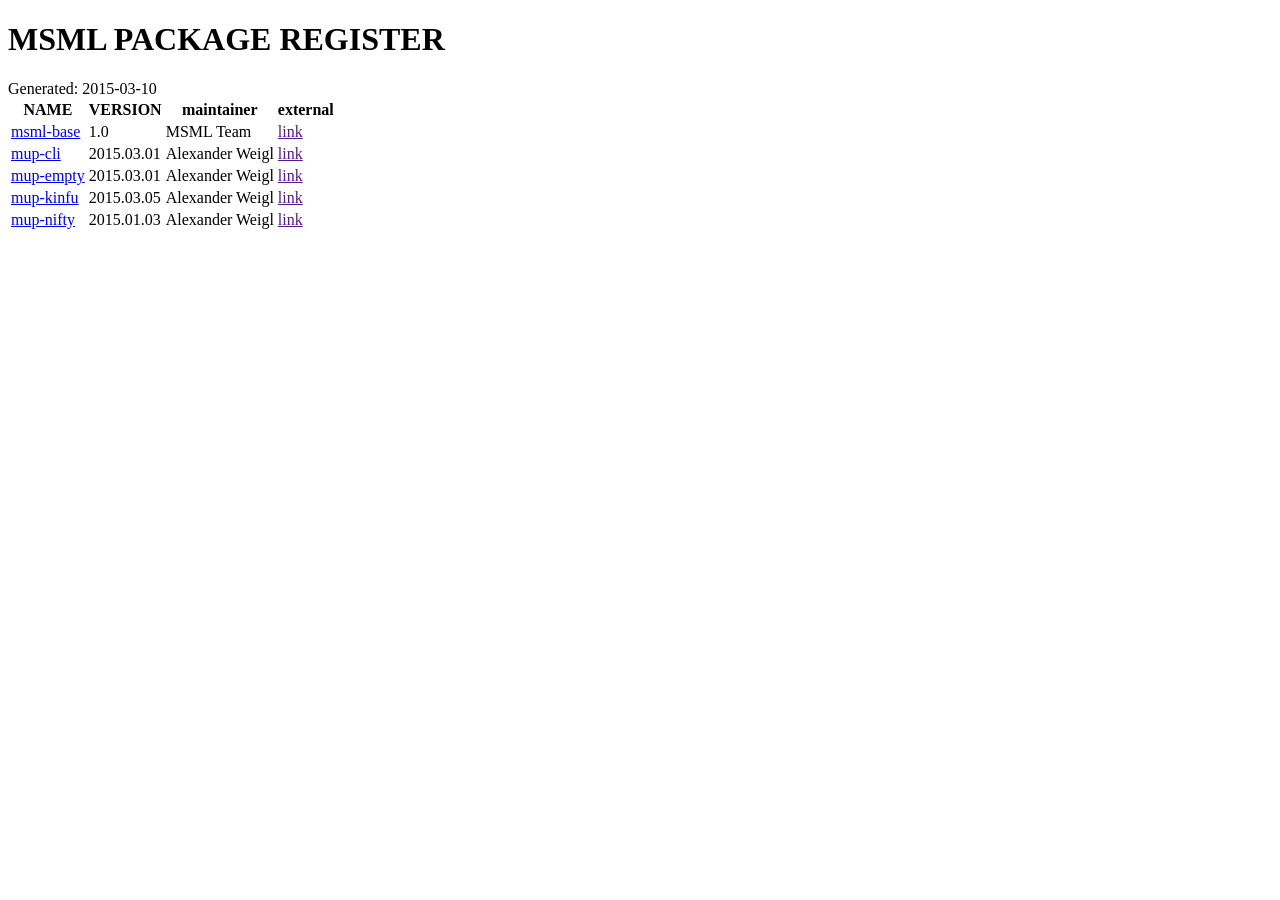
<file: index.html>
<!DOCTYPE html>
<html>
<head lang="en">
    <!--<link href="/grid.css" rel="stylesheet" type="text/css"/>-->
    <link rel="stylesheet" href="http://yui.yahooapis.com/pure/0.5.0/pure-min.css">
    <link href="https://cognitionguidedsurgery.github.io//msml-package-register//style.css" rel="stylesheet" type="text/css"/>
    <meta charset="UTF-8">
    <title></title>
    <style>
        
            
            
        
    </style>
</head>
<body class="register">

    <div class="content">
        
            <div class="pure-g">
                <div class="pure-u-3-4 g1">
                    <div class="first">
                        
    <h1>MSML PACKAGE REGISTER</h1>

                    </div>
                </div>
                <div class="pure-u-1-4 g2">
                    <div class="second">
                        
    <span class="key">Generated:</span> 2015-03-10

                    </div>
                </div>
                <div class="pure-u-3-4 g3">
                    <div class="third">
                        
    <table class="pure-table pure-table-horizontal pure-table-striped">
        <thead>
            <tr>
                <th>NAME</th>
                <th>VERSION</th>
                <th>maintainer</th>
                <th>external</th>
            </tr>
        </thead>
        <tbody>
        
            <tr>
                <td><a href="/msml-package-register//p/msml-base.html">msml-base</a></td>
                <td>1.0</td>
                <td>MSML Team</td>
                <td><a href=""><!--img width="16px" src=""/>-->link</a></td>
            </tr>
        
            <tr>
                <td><a href="/msml-package-register//p/mup-cli.html">mup-cli</a></td>
                <td>2015.03.01</td>
                <td>Alexander Weigl</td>
                <td><a href=""><!--img width="16px" src=""/>-->link</a></td>
            </tr>
        
            <tr>
                <td><a href="/msml-package-register//p/mup-empty.html">mup-empty</a></td>
                <td>2015.03.01</td>
                <td>Alexander Weigl</td>
                <td><a href=""><!--img width="16px" src=""/>-->link</a></td>
            </tr>
        
            <tr>
                <td><a href="/msml-package-register//p/mup-kinfu.html">mup-kinfu</a></td>
                <td>2015.03.05</td>
                <td>Alexander Weigl</td>
                <td><a href=""><!--img width="16px" src=""/>-->link</a></td>
            </tr>
        
            <tr>
                <td><a href="/msml-package-register//p/mup-nifty.html">mup-nifty</a></td>
                <td>2015.01.03</td>
                <td>Alexander Weigl</td>
                <td><a href=""><!--img width="16px" src=""/>-->link</a></td>
            </tr>
        
        </tbody>
    </table>


                    </div>
                </div>
                <div class="pure-u-1-4 g4">
                    <div class="fourth">
                        
                    </div>
                </div>
            </div>
        
    </div>

</body>
</html>
</file>
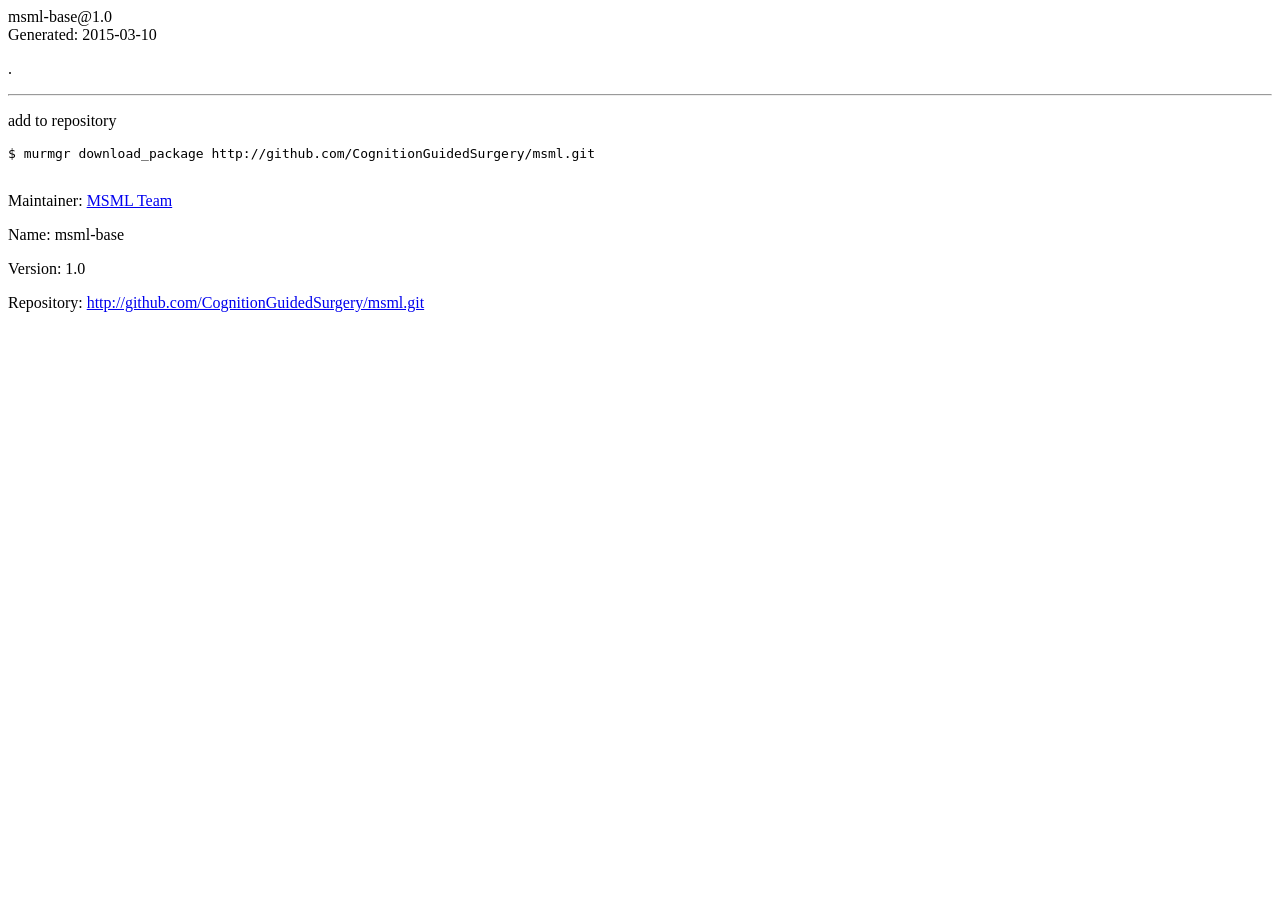
<file: p/msml-base.html>
<!DOCTYPE html>
<html>
<head lang="en">
    <!--<link href="/grid.css" rel="stylesheet" type="text/css"/>-->
    <link rel="stylesheet" href="http://yui.yahooapis.com/pure/0.5.0/pure-min.css">
    <link href="https://cognitionguidedsurgery.github.io//msml-package-register//style.css" rel="stylesheet" type="text/css"/>
    <meta charset="UTF-8">
    <title></title>
    <style>
        
            
            
        
    </style>
</head>
<body class="">

    <div class="content">
        
            <div class="pure-g">
                <div class="pure-u-3-4 g1">
                    <div class="first">
                        
    <div class="line">
        msml-base@1.0
    </div>

                    </div>
                </div>
                <div class="pure-u-1-4 g2">
                    <div class="second">
                        
    <span class="key">Generated:</span> 2015-03-10

                    </div>
                </div>
                <div class="pure-u-3-4 g3">
                    <div class="third">
                        
    <p>.</p>
    <hr>

    <p>
        <span class="key">add to repository</span><br>

    <pre>$ murmgr download_package http://github.com/CognitionGuidedSurgery/msml.git
            </pre>

    </p>

                    </div>
                </div>
                <div class="pure-u-1-4 g4">
                    <div class="fourth">
                        
    <div class="info">
        <p><span class="key">Maintainer:</span>
            <a href="mailto:msml@lists.kit.edu">
            MSML Team</a></p>

        <p><span class="key">Name:</span> msml-base</p>

        <p><span class="key">Version:</span> 1.0</p>

        <p><span class="key">Repository:</span>
            <a href="http://github.com/CognitionGuidedSurgery/msml.git">
                http://github.com/CognitionGuidedSurgery/msml.git
                <!--<img width="16px" src=""/>--></a>
        </p>
    </div>

                    </div>
                </div>
            </div>
        
    </div>

</body>
</html>
</file>
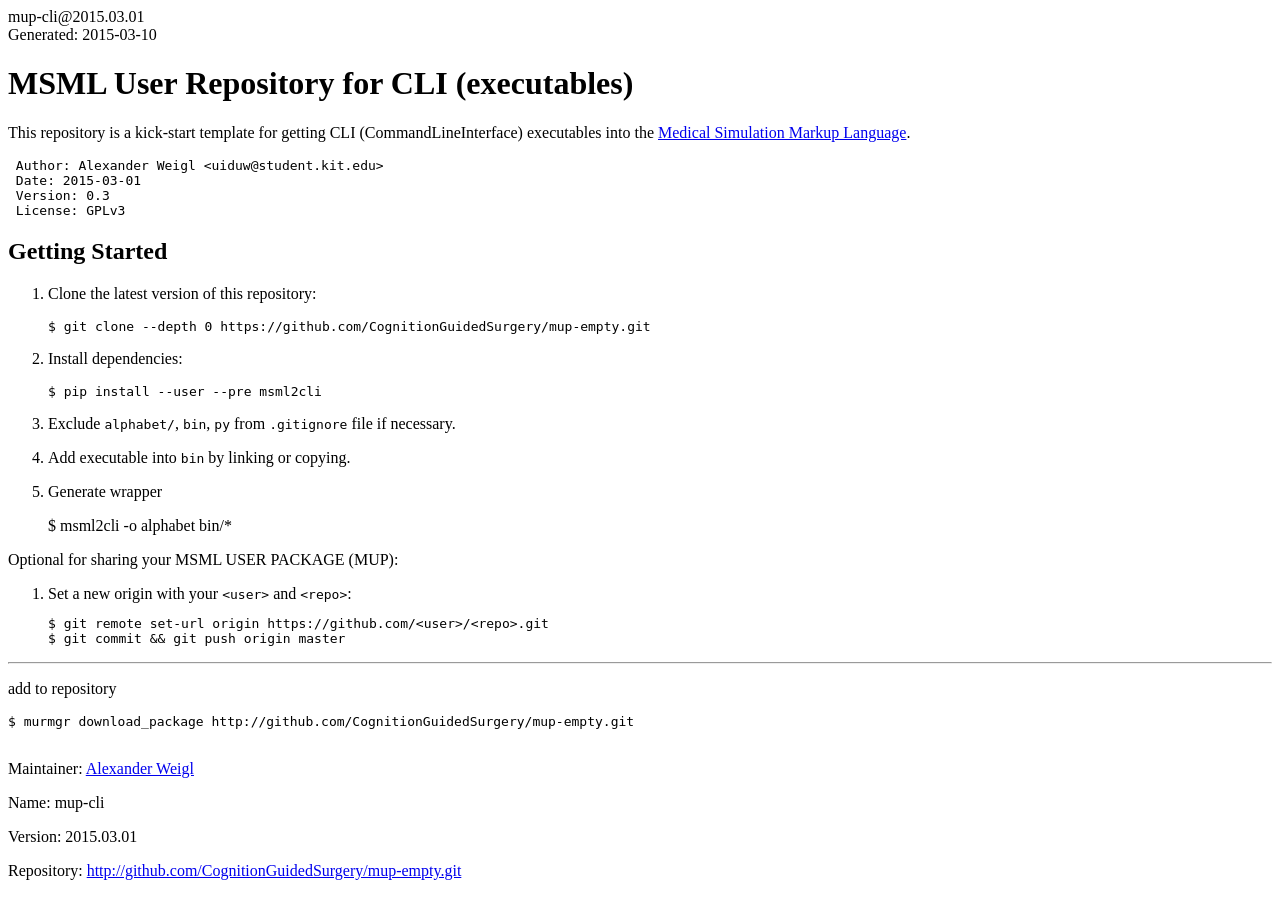
<file: p/mup-cli.html>
<!DOCTYPE html>
<html>
<head lang="en">
    <!--<link href="/grid.css" rel="stylesheet" type="text/css"/>-->
    <link rel="stylesheet" href="http://yui.yahooapis.com/pure/0.5.0/pure-min.css">
    <link href="https://cognitionguidedsurgery.github.io//msml-package-register//style.css" rel="stylesheet" type="text/css"/>
    <meta charset="UTF-8">
    <title></title>
    <style>
        
            
            
        
    </style>
</head>
<body class="">

    <div class="content">
        
            <div class="pure-g">
                <div class="pure-u-3-4 g1">
                    <div class="first">
                        
    <div class="line">
        mup-cli@2015.03.01
    </div>

                    </div>
                </div>
                <div class="pure-u-1-4 g2">
                    <div class="second">
                        
    <span class="key">Generated:</span> 2015-03-10

                    </div>
                </div>
                <div class="pure-u-3-4 g3">
                    <div class="third">
                        
    <h1>MSML User Repository for CLI (executables)</h1>
<p>This repository is a kick-start template for getting CLI (CommandLineInterface) executables into the 
<a href="http://github.com/CognitionGuidedSurgery/msml">Medical Simulation Markup Language</a>.</p>
<pre><code> Author: Alexander Weigl &lt;uiduw@student.kit.edu&gt;
 Date: 2015-03-01
 Version: 0.3
 License: GPLv3
</code></pre>
<h2>Getting Started</h2>
<ol>
<li>
<p>Clone the latest version of this repository:</p>
<pre><code>$ git clone --depth 0 https://github.com/CognitionGuidedSurgery/mup-empty.git
</code></pre>
</li>
<li>
<p>Install dependencies:</p>
<pre><code>$ pip install --user --pre msml2cli
</code></pre>
</li>
<li>
<p>Exclude <code>alphabet/</code>, <code>bin</code>, <code>py</code> from <code>.gitignore</code> file if necessary.</p>
</li>
<li>
<p>Add executable into <code>bin</code> by linking or copying.</p>
</li>
<li>
<p>Generate wrapper</p>
<p>$ msml2cli -o alphabet bin/* </p>
</li>
</ol>
<p>Optional for sharing your MSML USER PACKAGE (MUP):</p>
<ol>
<li>Set a new origin with your <code>&lt;user&gt;</code> and <code>&lt;repo&gt;</code>:<pre><code>$ git remote set-url origin https://github.com/&lt;user&gt;/&lt;repo&gt;.git
$ git commit &amp;&amp; git push origin master
</code></pre>
</li>
</ol>
    <hr>

    <p>
        <span class="key">add to repository</span><br>

    <pre>$ murmgr download_package http://github.com/CognitionGuidedSurgery/mup-empty.git
            </pre>

    </p>

                    </div>
                </div>
                <div class="pure-u-1-4 g4">
                    <div class="fourth">
                        
    <div class="info">
        <p><span class="key">Maintainer:</span>
            <a href="mailto:alexander.weigl@student.kit.edu">
            Alexander Weigl</a></p>

        <p><span class="key">Name:</span> mup-cli</p>

        <p><span class="key">Version:</span> 2015.03.01</p>

        <p><span class="key">Repository:</span>
            <a href="http://github.com/CognitionGuidedSurgery/mup-empty.git">
                http://github.com/CognitionGuidedSurgery/mup-empty.git
                <!--<img width="16px" src=""/>--></a>
        </p>
    </div>

                    </div>
                </div>
            </div>
        
    </div>

</body>
</html>
</file>
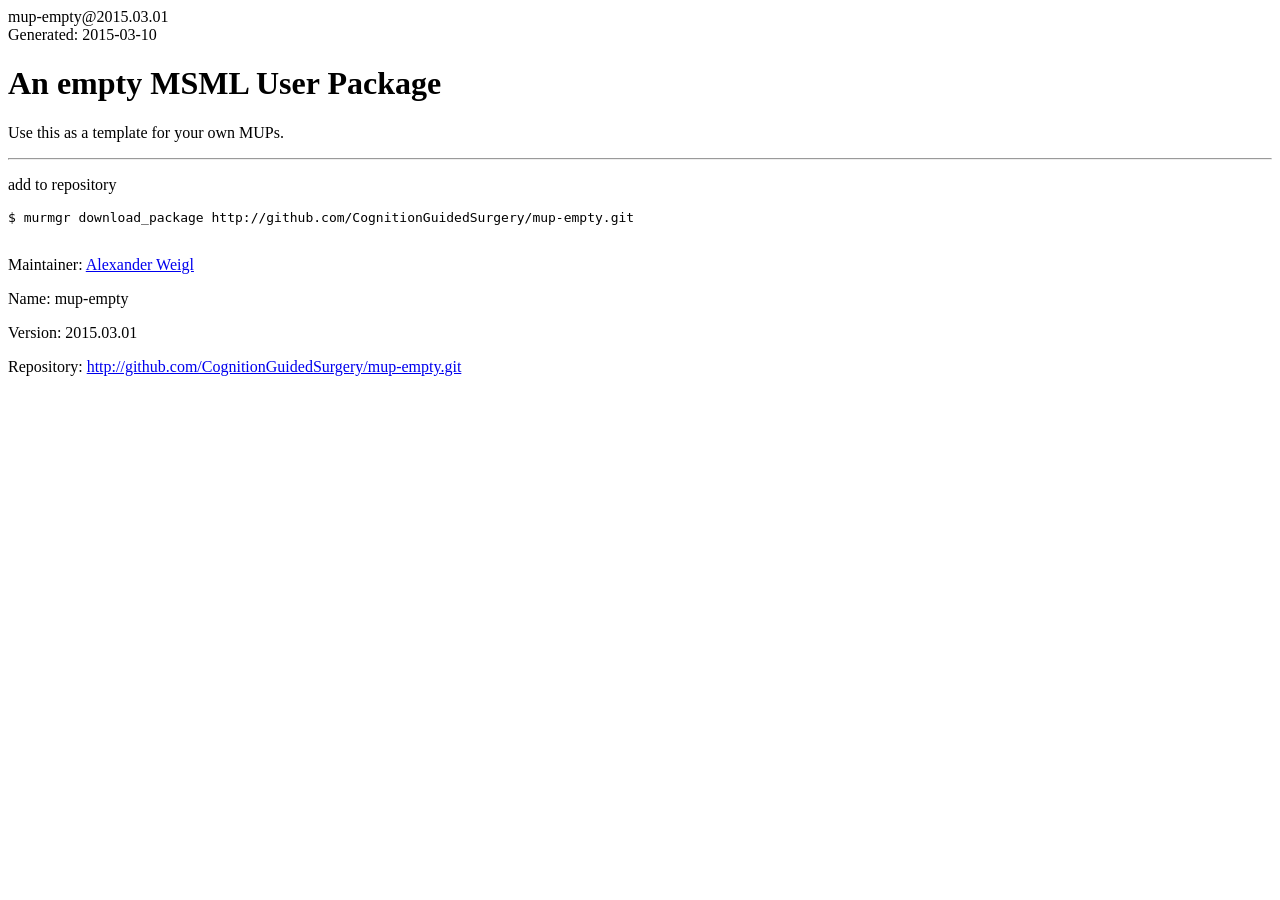
<file: p/mup-empty.html>
<!DOCTYPE html>
<html>
<head lang="en">
    <!--<link href="/grid.css" rel="stylesheet" type="text/css"/>-->
    <link rel="stylesheet" href="http://yui.yahooapis.com/pure/0.5.0/pure-min.css">
    <link href="https://cognitionguidedsurgery.github.io//msml-package-register//style.css" rel="stylesheet" type="text/css"/>
    <meta charset="UTF-8">
    <title></title>
    <style>
        
            
            
        
    </style>
</head>
<body class="">

    <div class="content">
        
            <div class="pure-g">
                <div class="pure-u-3-4 g1">
                    <div class="first">
                        
    <div class="line">
        mup-empty@2015.03.01
    </div>

                    </div>
                </div>
                <div class="pure-u-1-4 g2">
                    <div class="second">
                        
    <span class="key">Generated:</span> 2015-03-10

                    </div>
                </div>
                <div class="pure-u-3-4 g3">
                    <div class="third">
                        
    <h1>An empty MSML User Package</h1>
<p>Use this as a template for your own MUPs.</p>
    <hr>

    <p>
        <span class="key">add to repository</span><br>

    <pre>$ murmgr download_package http://github.com/CognitionGuidedSurgery/mup-empty.git
            </pre>

    </p>

                    </div>
                </div>
                <div class="pure-u-1-4 g4">
                    <div class="fourth">
                        
    <div class="info">
        <p><span class="key">Maintainer:</span>
            <a href="mailto:alexander.weigl@student.kit.edu">
            Alexander Weigl</a></p>

        <p><span class="key">Name:</span> mup-empty</p>

        <p><span class="key">Version:</span> 2015.03.01</p>

        <p><span class="key">Repository:</span>
            <a href="http://github.com/CognitionGuidedSurgery/mup-empty.git">
                http://github.com/CognitionGuidedSurgery/mup-empty.git
                <!--<img width="16px" src=""/>--></a>
        </p>
    </div>

                    </div>
                </div>
            </div>
        
    </div>

</body>
</html>
</file>
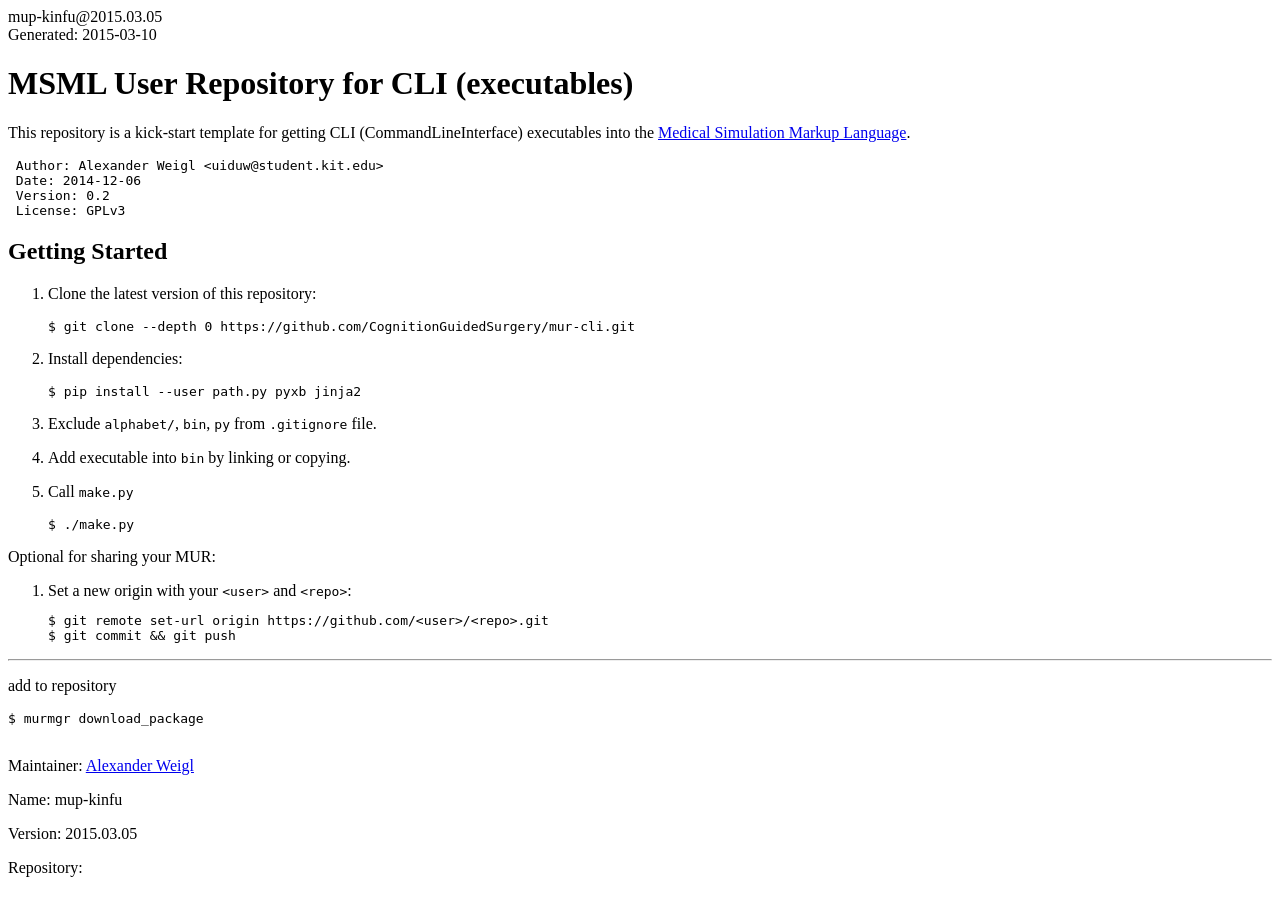
<file: p/mup-kinfu.html>
<!DOCTYPE html>
<html>
<head lang="en">
    <!--<link href="/grid.css" rel="stylesheet" type="text/css"/>-->
    <link rel="stylesheet" href="http://yui.yahooapis.com/pure/0.5.0/pure-min.css">
    <link href="https://cognitionguidedsurgery.github.io//msml-package-register//style.css" rel="stylesheet" type="text/css"/>
    <meta charset="UTF-8">
    <title></title>
    <style>
        
            
            
        
    </style>
</head>
<body class="">

    <div class="content">
        
            <div class="pure-g">
                <div class="pure-u-3-4 g1">
                    <div class="first">
                        
    <div class="line">
        mup-kinfu@2015.03.05
    </div>

                    </div>
                </div>
                <div class="pure-u-1-4 g2">
                    <div class="second">
                        
    <span class="key">Generated:</span> 2015-03-10

                    </div>
                </div>
                <div class="pure-u-3-4 g3">
                    <div class="third">
                        
    <h1>MSML User Repository for CLI (executables)</h1>
<p>This repository is a kick-start template for getting CLI (CommandLineInterface) executables into the 
<a href="http://github.com/CognitionGuidedSurgery/msml">Medical Simulation Markup Language</a>.</p>
<pre><code> Author: Alexander Weigl &lt;uiduw@student.kit.edu&gt;
 Date: 2014-12-06
 Version: 0.2
 License: GPLv3
</code></pre>
<h2>Getting Started</h2>
<ol>
<li>
<p>Clone the latest version of this repository:</p>
<pre><code>$ git clone --depth 0 https://github.com/CognitionGuidedSurgery/mur-cli.git
</code></pre>
</li>
<li>
<p>Install dependencies:</p>
<pre><code>$ pip install --user path.py pyxb jinja2
</code></pre>
</li>
<li>
<p>Exclude <code>alphabet/</code>, <code>bin</code>, <code>py</code> from <code>.gitignore</code> file.</p>
</li>
<li>
<p>Add executable into <code>bin</code> by linking or copying.</p>
</li>
<li>
<p>Call <code>make.py</code></p>
<pre><code>$ ./make.py
</code></pre>
</li>
</ol>
<p>Optional for sharing your MUR:</p>
<ol>
<li>Set a new origin with your <code>&lt;user&gt;</code> and <code>&lt;repo&gt;</code>:<pre><code>$ git remote set-url origin https://github.com/&lt;user&gt;/&lt;repo&gt;.git
$ git commit &amp;&amp; git push
</code></pre>
</li>
</ol>
    <hr>

    <p>
        <span class="key">add to repository</span><br>

    <pre>$ murmgr download_package 
            </pre>

    </p>

                    </div>
                </div>
                <div class="pure-u-1-4 g4">
                    <div class="fourth">
                        
    <div class="info">
        <p><span class="key">Maintainer:</span>
            <a href="mailto:alexander.weigl@student.kit.edu">
            Alexander Weigl</a></p>

        <p><span class="key">Name:</span> mup-kinfu</p>

        <p><span class="key">Version:</span> 2015.03.05</p>

        <p><span class="key">Repository:</span>
            <a href="">
                
                <!--<img width="16px" src=""/>--></a>
        </p>
    </div>

                    </div>
                </div>
            </div>
        
    </div>

</body>
</html>
</file>
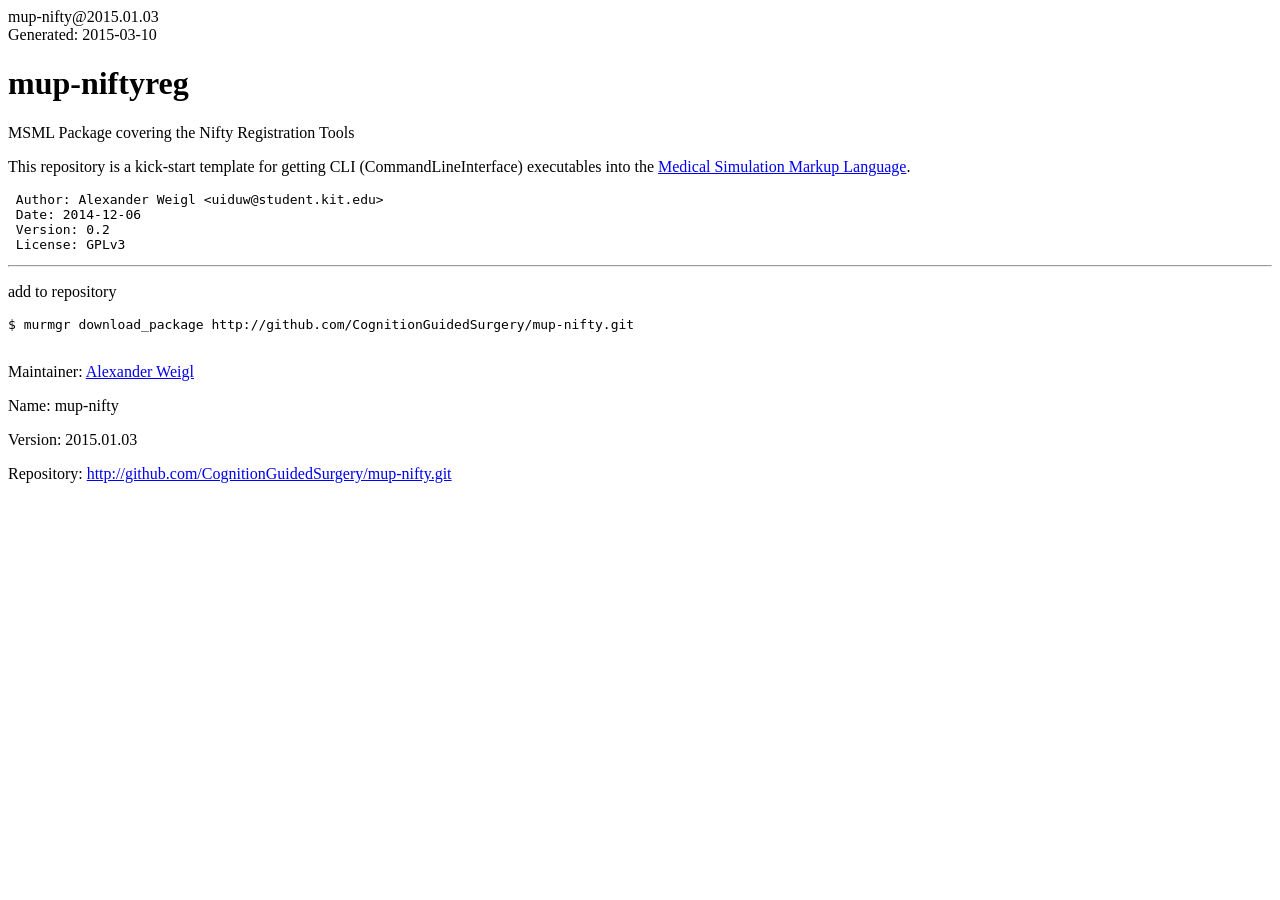
<file: p/mup-nifty.html>
<!DOCTYPE html>
<html>
<head lang="en">
    <!--<link href="/grid.css" rel="stylesheet" type="text/css"/>-->
    <link rel="stylesheet" href="http://yui.yahooapis.com/pure/0.5.0/pure-min.css">
    <link href="https://cognitionguidedsurgery.github.io//msml-package-register//style.css" rel="stylesheet" type="text/css"/>
    <meta charset="UTF-8">
    <title></title>
    <style>
        
            
            
        
    </style>
</head>
<body class="">

    <div class="content">
        
            <div class="pure-g">
                <div class="pure-u-3-4 g1">
                    <div class="first">
                        
    <div class="line">
        mup-nifty@2015.01.03
    </div>

                    </div>
                </div>
                <div class="pure-u-1-4 g2">
                    <div class="second">
                        
    <span class="key">Generated:</span> 2015-03-10

                    </div>
                </div>
                <div class="pure-u-3-4 g3">
                    <div class="third">
                        
    <h1>mup-niftyreg</h1>
<p>MSML Package covering the Nifty Registration Tools</p>
<p>This repository is a kick-start template for getting CLI (CommandLineInterface) executables into the 
<a href="http://github.com/CognitionGuidedSurgery/msml">Medical Simulation Markup Language</a>.</p>
<pre><code> Author: Alexander Weigl &lt;uiduw@student.kit.edu&gt;
 Date: 2014-12-06
 Version: 0.2
 License: GPLv3
</code></pre>
    <hr>

    <p>
        <span class="key">add to repository</span><br>

    <pre>$ murmgr download_package http://github.com/CognitionGuidedSurgery/mup-nifty.git
            </pre>

    </p>

                    </div>
                </div>
                <div class="pure-u-1-4 g4">
                    <div class="fourth">
                        
    <div class="info">
        <p><span class="key">Maintainer:</span>
            <a href="mailto:alexander.weigl@student.kit.edu">
            Alexander Weigl</a></p>

        <p><span class="key">Name:</span> mup-nifty</p>

        <p><span class="key">Version:</span> 2015.01.03</p>

        <p><span class="key">Repository:</span>
            <a href="http://github.com/CognitionGuidedSurgery/mup-nifty.git">
                http://github.com/CognitionGuidedSurgery/mup-nifty.git
                <!--<img width="16px" src=""/>--></a>
        </p>
    </div>

                    </div>
                </div>
            </div>
        
    </div>

</body>
</html>
</file>
